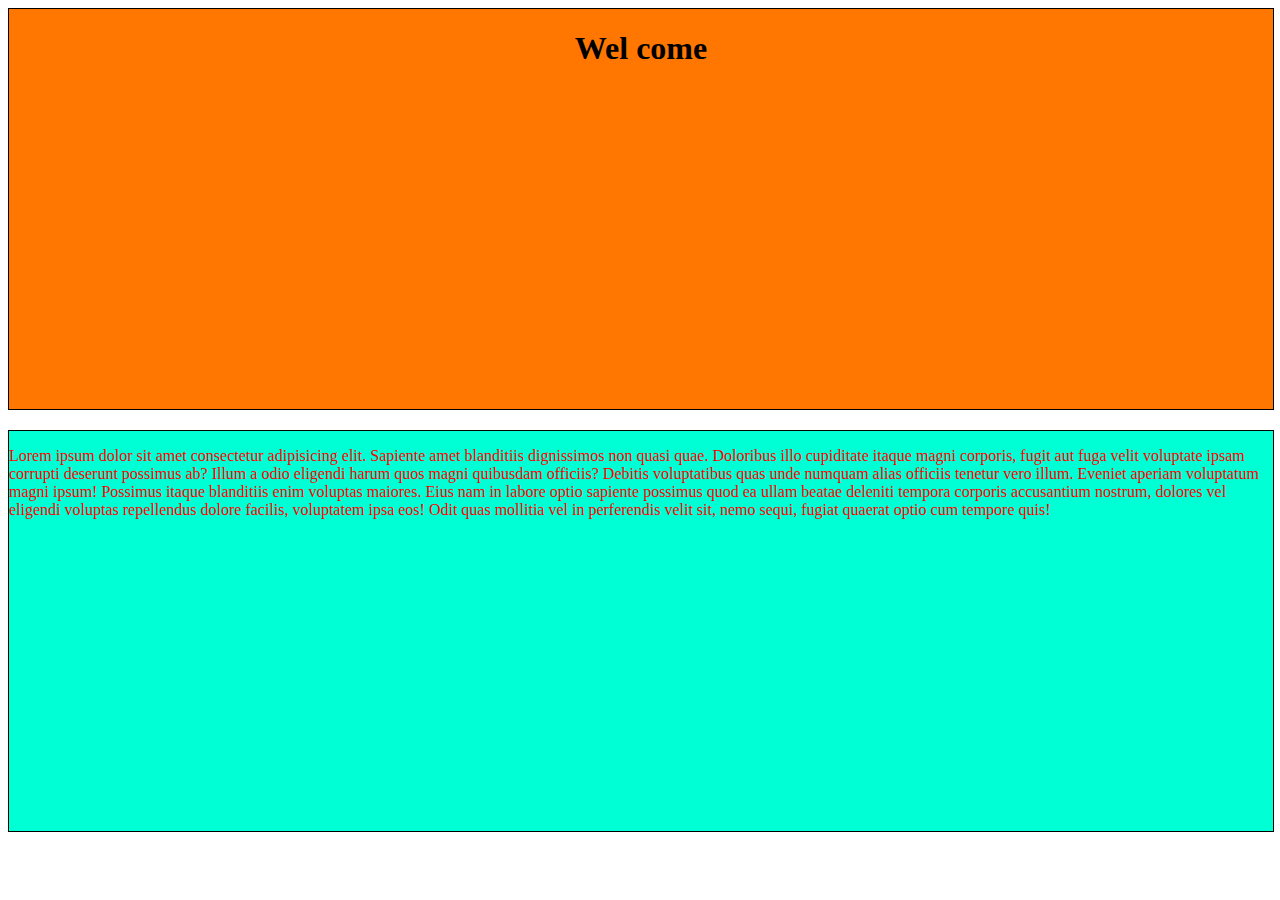
<file: 19_Aug/index.html>
<!DOCTYPE html>
<html lang="en">

<head>
    <meta charset="UTF-8">
    <meta name="viewport" content="width=device-width, initial-scale=1.0">
    <link rel="stylesheet" href="style.css">
    <title>Document</title>
</head>
<style>

</style>

<body>
    <div class="container">
        <h1>Wel come</h1>
    </div>
    <div class="container2">
        <p>Lorem ipsum dolor sit amet consectetur adipisicing elit. Sapiente amet blanditiis dignissimos non quasi quae. Doloribus illo cupiditate itaque magni corporis, fugit aut fuga velit voluptate ipsam corrupti deserunt possimus ab? Illum a odio eligendi
            harum quos magni quibusdam officiis? Debitis voluptatibus quas unde numquam alias officiis tenetur vero illum. Eveniet aperiam voluptatum magni ipsum! Possimus itaque blanditiis enim voluptas maiores. Eius nam in labore optio sapiente possimus
            quod ea ullam beatae deleniti tempora corporis accusantium nostrum, dolores vel eligendi voluptas repellendus dolore facilis, voluptatem ipsa eos! Odit quas mollitia vel in perferendis velit sit, nemo sequi, fugiat quaerat optio cum tempore
            quis!</p>
    </div>
</body>

</html>
</file>
<file: 19_Aug/style.css>
.container {
    border: 1px solid black;
    height: 400px;
    width: 100%;
    background-color: rgb(255, 119, 0);
    text-align: center;
}

.container2 {
    border: 1px solid black;
    height: 400px;
    width: 100%;
    background-color: rgb(251, 177, 3);
    margin-top: 20px;
}

@media only screen and (max-width: 600px) {
    .container {
        border: 1px solid black;
        height: 400px;
        width: 100%;
        background-color: rgb(4, 253, 166);
        color: red;
    }
}

@media only screen and (min-width: 600px) {
    .container2 {
        border: 1px solid black;
        height: 400px;
        width: 100%;
        background-color: rgb(0, 255, 213);
        color: rgb(255, 0, 0);
    }
}

img {
    height: 300px;
}
</file>
